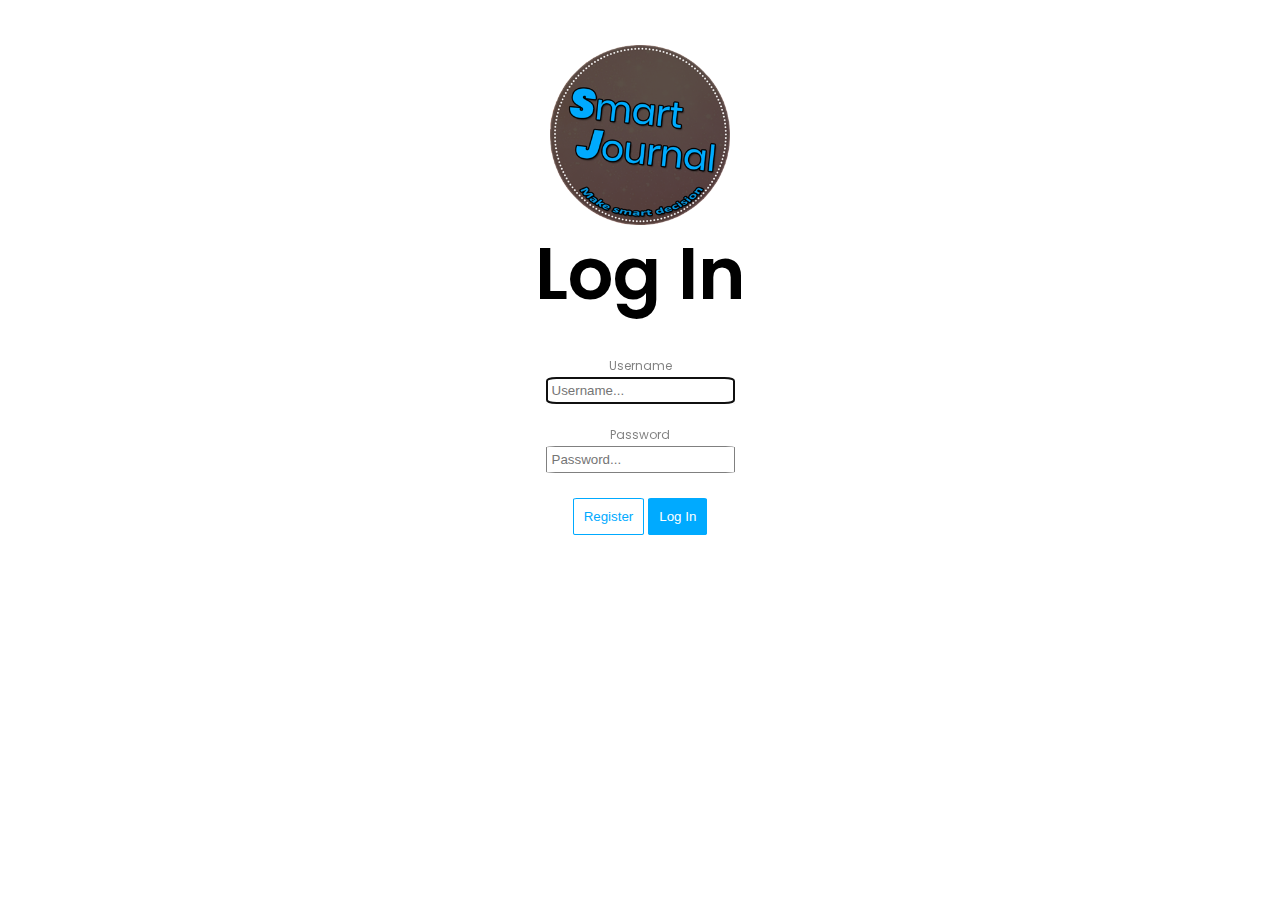
<file: templates/login.html>
<!DOCTYPE html>
<html>

<head>
    <title>Login</title>
    <meta charset="UTF-8">
    <meta name="viewport" content="width=device-width, initial-scale=1.0">
    <meta http-equiv="X-UA-Compatible" content="ie=edge">
    <link rel="stylesheet" href="../static/styles/reset.css">
    <link rel="stylesheet" href="../static/styles/login.css">
</head>

<body>
    <form method="post" action="/login">
        
        <div class="container">
                <div class="logo1">
                        <img src="../data/SJ_logo.png" alt="smart_journal_logo" >
                </div>
            <div class="header">
                <h1>Log In</h1>
            </div>
            <div class="name-group">
                <p>Username</p>
                <input autofocus type="text" name="username" placeholder="Username...">
            </div>
            <div class="pw-group">
                <p>Password</p>
                <input type="password" name="password" placeholder="Password...">
            </div>
            <div class="btn-group">
                <button class="button2" onclick="location.href='/register'" type="button">Register</button>
                <input class="button" type="submit" value="Log In">
            </div>
        </div>
    </form>
</body>

</html>
</file>
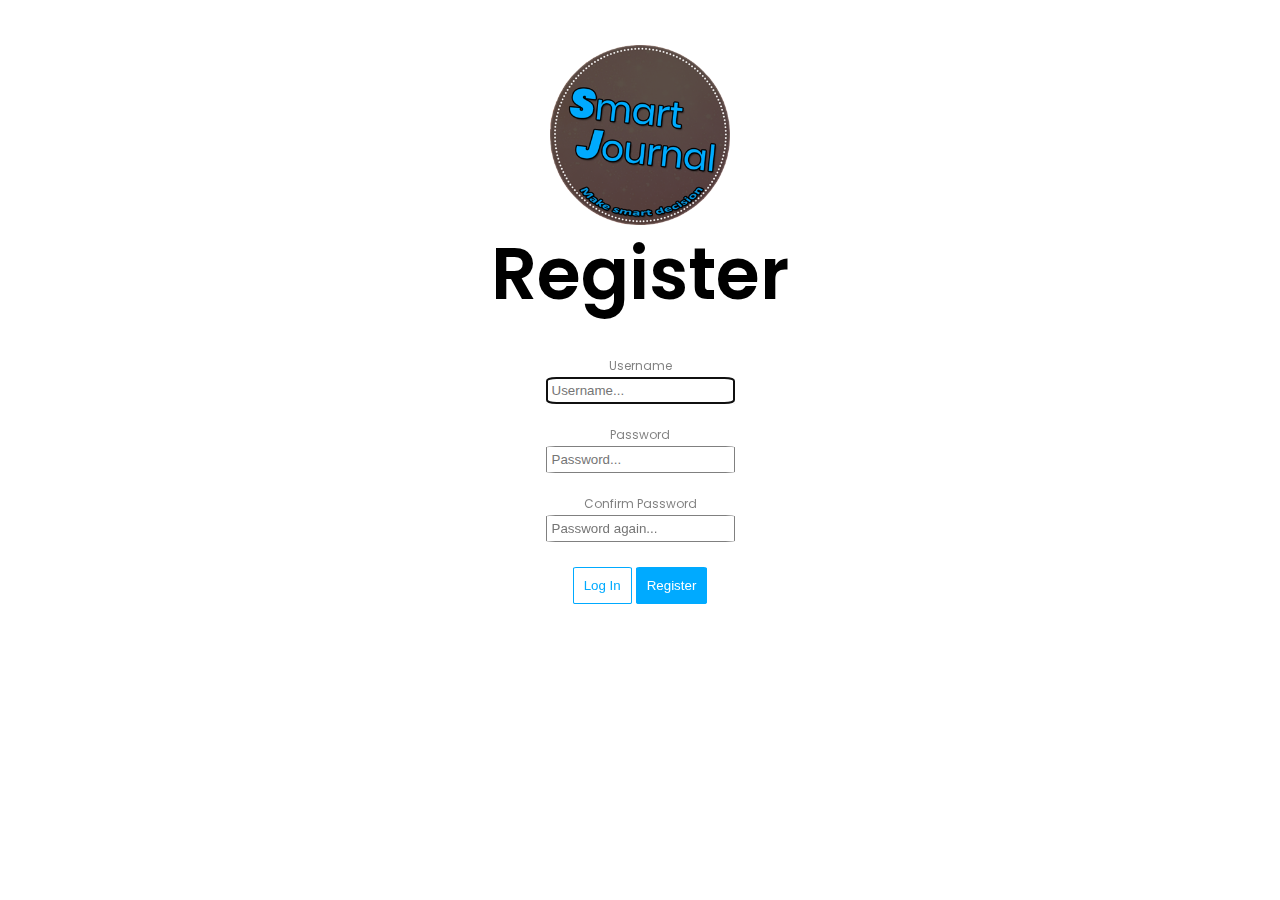
<file: templates/register.html>
<!DOCTYPE html>
<html>

<head>
    <title>Login</title>
    <meta charset="UTF-8">
    <meta name="viewport" content="width=device-width, initial-scale=1.0">
    <meta http-equiv="X-UA-Compatible" content="ie=edge">
    <link rel="stylesheet" href="../static/styles/reset.css">
    <link rel="stylesheet" href="../static/styles/register.css">
</head>

<body>
    <form method="post" action="/register">
        <div class="container">
                <div class="logo1">
                        <img src="../data/SJ_logo.png" alt="smart_journal_logo">
                    </div>
            <div class="header">
                <h1><b>Register</b></h1>
            </div>
            <div class="name-group">
                <p>Username</p>
                <input autofocus type="text" name="username" placeholder="Username...">
            </div>
            <div class="pw-group">
                <p>Password</p>
                <input type="password" name="password" placeholder="Password...">
            </div>
            <div class="pw-group">
                <p>Confirm Password</p>
                <input type="password" name="confirmation" placeholder="Password again...">
            </div>
            <button class="button2" onclick="location.href='/login'" type="button">Log In</button>
            <input class="button" type="submit" value="Register">
        </div>
    </form>
</body>

</html>
</file>
<file: static/styles/login.css>
@import url('https://fonts.googleapis.com/css?family=Poppins:400,600');

/* global rules */
html {
    font-family: 'Poppins', sans-serif;
}

.logo1 img{
    margin: 5vh;
    height: 180px;
    margin-bottom:0px;
}
footer img{
    height: 100px;
    margin-left: 40vw;
}
p {
    font-size: 12px;
}

/* wrapper rules */
.container {
    max-width: 1000px;
    margin: 0 auto;
    text-align: center;
}

.header {
    font-size: 72px;
    font-weight: 600;
    margin-top: 10px;
}

/* main content */
.name-group {
    padding: 10px;
    margin-top: 35px;
}

.name-group p {
    opacity: 0.5;
    padding: 5px;
}

.name-group input {
    border: 1px solid gray;
    padding: 5px;
    border-radius: 5%;
}

.pw-group {
    padding: 10px;
}

.pw-group p {
    opacity: 0.5;
    padding: 5px;
}

.pw-group input {
    border: 1px solid gray;
    padding: 5px;
    border-radius: 5%;
}


/* component rules */
.button {
    margin-top: 15px;
    padding: 10px;
    border: 1px solid #00aaff;
    color: #ffffff;
    justify-content: center;
    border-radius: 5%;
    background-color: #00aaff;
}

.button2 {
    margin-top: 15px;
    padding: 10px;
    border: 1px solid #00aaff;
    color: #00aaff;
    justify-content: center;
    border-radius: 5%;
    background-color: transparent;
}

/* responsive mobile */
@media only screen and (max-width: 600px) {
    .name-group input {
        width: 60%;
        padding: 15px;
    }
    .pw-group input {
        width: 60%;
        padding: 15px;
    }
}
</file>
<file: static/styles/register.css>
@import url('https://fonts.googleapis.com/css?family=Poppins:400,600');

/* global rules */
html {
    font-family: 'Poppins', sans-serif;
}
.logo1 img{
    margin: 5vh;
    height: 180px;
    margin-bottom:0px;
}
p {
    font-size: 12px;
}

/* wrapper rules */
.container {
    max-width: 1000px;
    margin: 0 auto;
    text-align: center;
}

.header {
    font-size: 72px;
    font-weight: 600;
    margin-top: 10px;
}

/* main content */
.name-group {
    padding: 10px;
    margin-top: 35px;
}

.name-group p {
    opacity: 0.5;
    padding: 5px;
}

.name-group input {
    border: 1px solid gray;
    padding: 5px;
    border-radius: 5%;
}

.pw-group {
    padding: 10px;
}

.pw-group p {
    opacity: 0.5;
    padding: 5px;
}

.pw-group input {
    border: 1px solid gray;
    padding: 5px;
    border-radius: 5%;
}

/* component rules */
.button {
    margin-top: 15px;
    padding: 10px;
    border: 1px solid #00aaff;
    color: #ffffff;
    justify-content: center;
    border-radius: 5%;
    background-color: #00aaff;
}

.button2 {
    margin-top: 15px;
    padding: 10px;
    border: 1px solid #00aaff;
    color: #00aaff;
    justify-content: center;
    border-radius: 5%;
    background-color: transparent;
}

/* responsive mobile */
@media only screen and (max-width: 600px) {
    .name-group input {
        width: 60%;
        padding: 15px;
    }
    .pw-group input {
        width: 60%;
        padding: 15px;
    }
}
</file>
